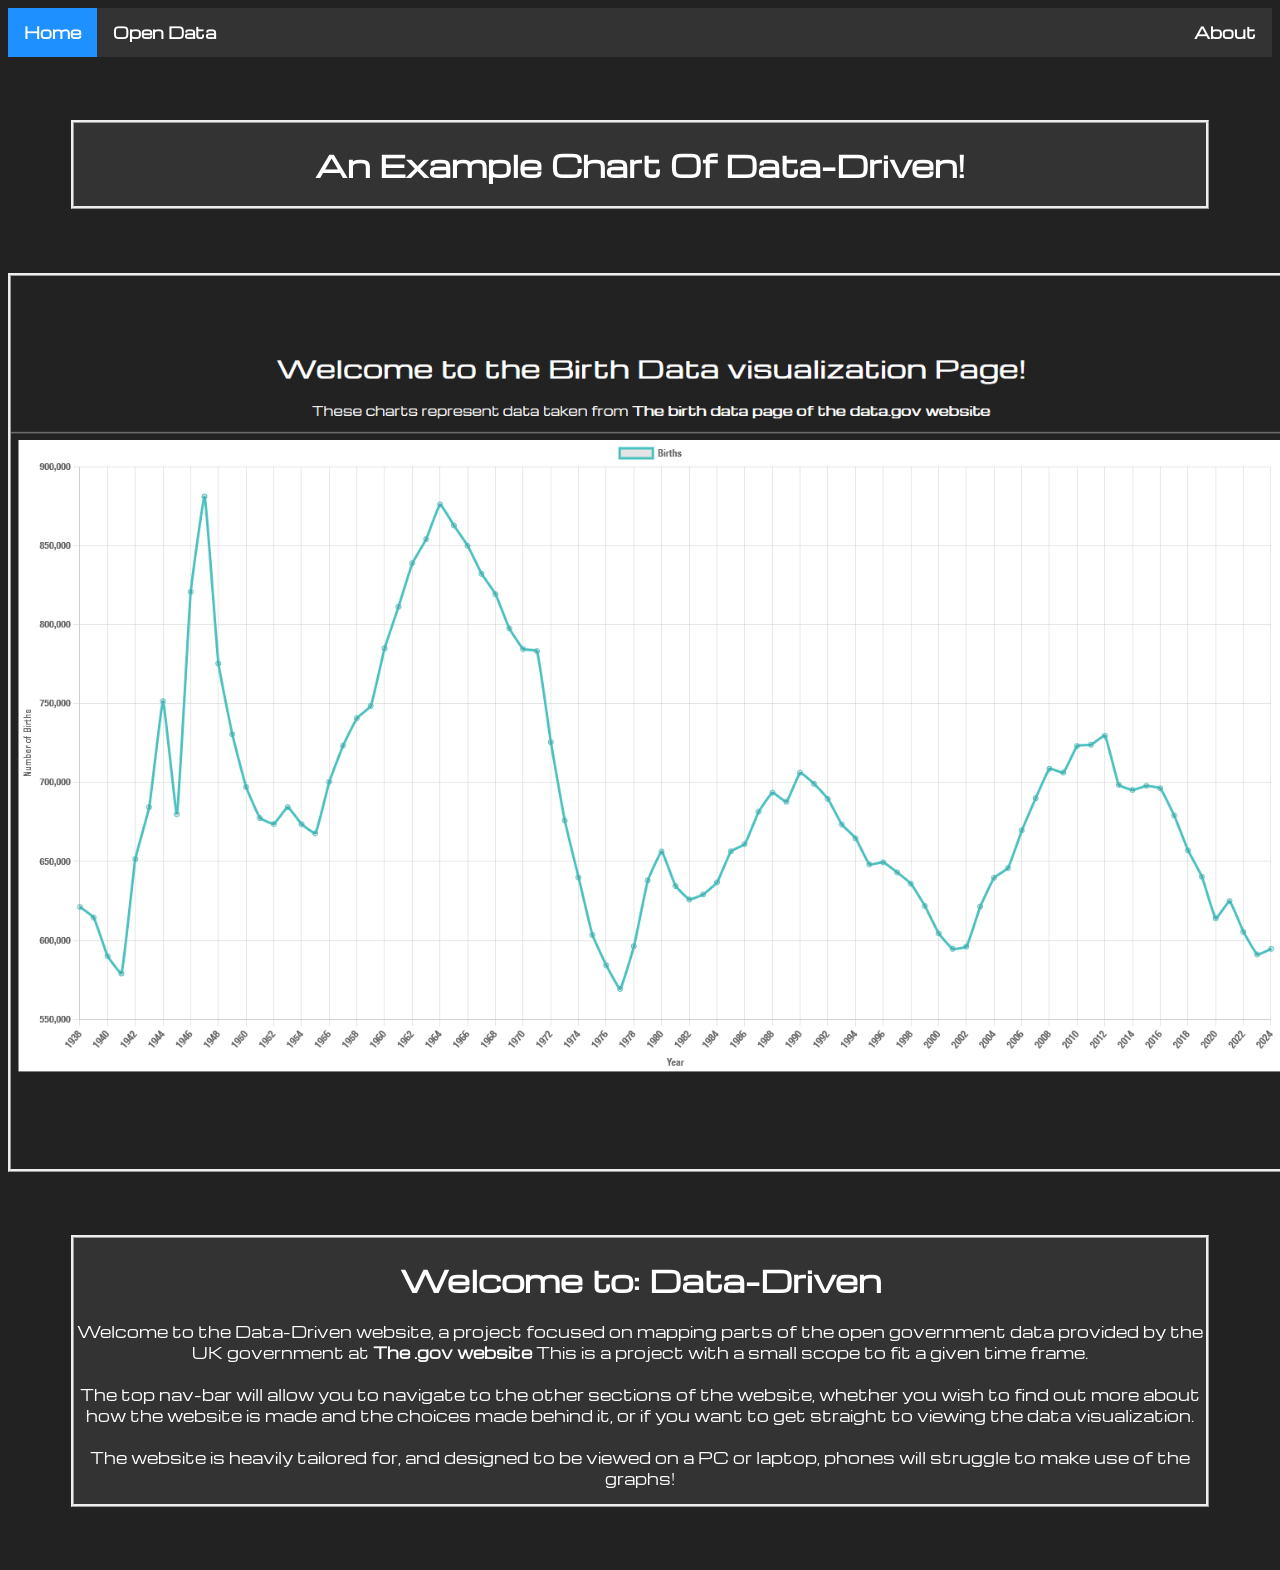
<file: index.html>
<!DOCTYPE html>
<html lang="en">
    <head>
        <title>Data-Driven: Home Page</title>
        <meta charset="UTF-8">
        <meta name="viewport" content="width=device-width, initial-scale=1">
        <link rel="stylesheet" href="/styles.css">
        <link href='https://fonts.googleapis.com/css?family=Michroma' rel='stylesheet'>
        <link rel="icon" type="image/png" href="/favicon-96x96.png" sizes="96x96" />
        <link rel="icon" type="image/svg+xml" href="/favicon.svg" />
    </head>

    <body>
        <ul class="navigationBar">
            <li><a class="active">Home</a></li>
            <li><a href="/mapping.html">Open Data</a></li>
            <li class="right"><a href="/about.html">About</a></li>
        </ul>
        <div class="textBox">
            <h1>An Example Chart Of Data-Driven!</h1>
        </div>
        <div class="imgBox">
        </div>
        <div class="textBox">
            <h1>Welcome to: Data-Driven</h1>
            <p>
                Welcome to the Data-Driven website, a project focused on mapping parts of the 
                open government data provided by the UK government at <a href="https://www.data.gov.uk/">The .gov website</a>
                This is a project with a small scope to fit a given time frame. 
                <br><br>
                The top nav-bar will allow you to navigate to the other sections of the website, whether you wish to find out more 
                about how the website is made and the choices made behind it, or if you want to get straight to viewing the data visualization.
                <br><br>
                The website is heavily tailored for, and designed to be viewed on a PC or laptop, phones will struggle to make use of the graphs!
            </p>
        </div>
    </body>
</html>
</file>
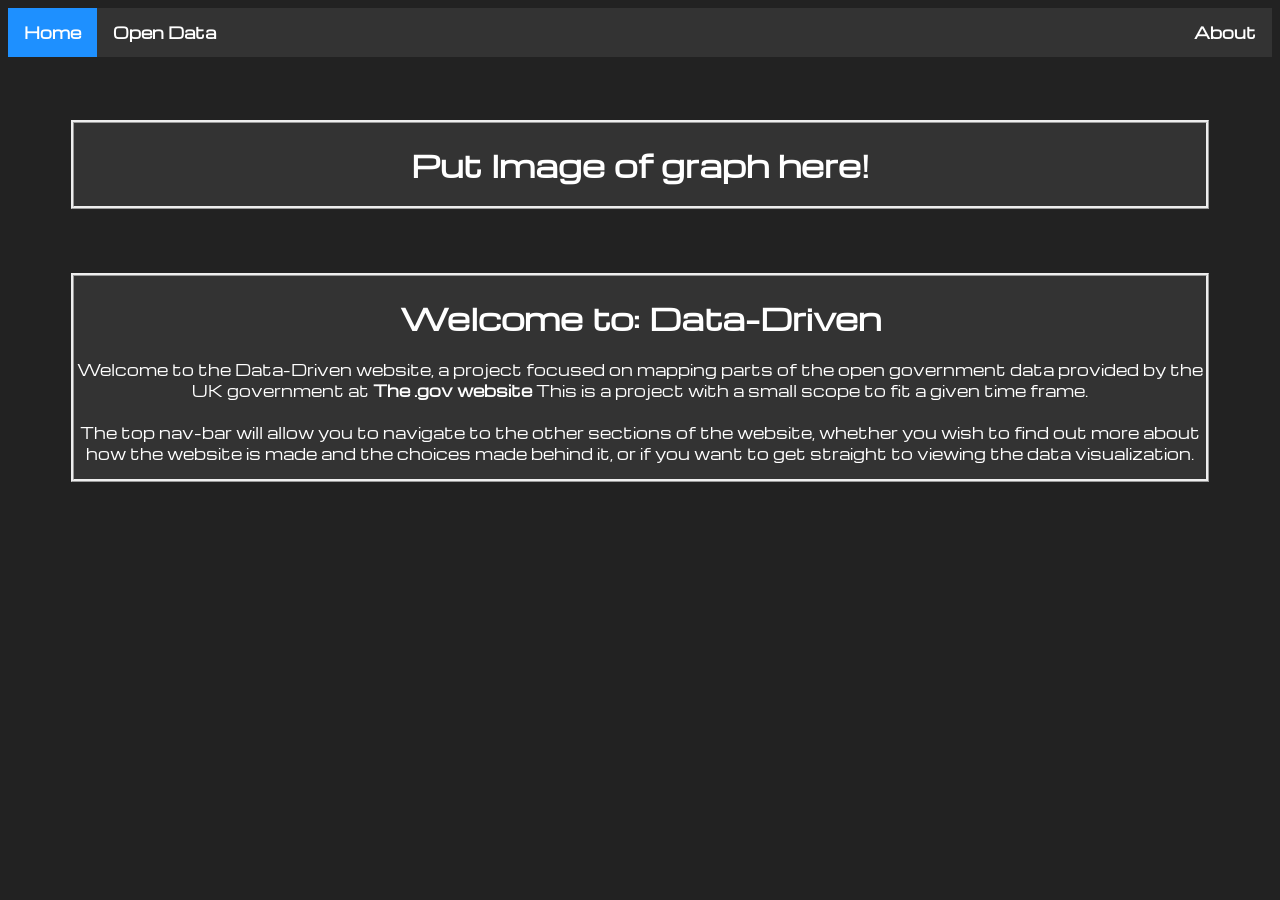
<file: Mainpages/index.html>
<!DOCTYPE html>
<html lang="en">
    <head>
        <title>Data-Driven: Home Page</title>
        <meta charset="UTF-8">
        <meta name="viewport" content="width=device-width, initial-scale=1">
        <link rel="stylesheet" href="/styles.css">
        <link href='https://fonts.googleapis.com/css?family=Michroma' rel='stylesheet'>
    </head>

    <body>
        <ul class="navigationBar">
            <li><a class="active">Home</a></li>
            <li><a href="/Mainpages/mapping.html">Open Data</a></li>
            <li class="right"><a href="/Mainpages/about.html">About</a></li>
        </ul>
        
        <div class="textBox">
            <h1>Put Image of graph here!</h1>
        </div>
        <div class="textBox">
            <h1>Welcome to: Data-Driven</h1>
            <p>
                Welcome to the Data-Driven website, a project focused on mapping parts of the 
                open government data provided by the UK government at <a href="https://www.data.gov.uk/">The .gov website</a>
                This is a project with a small scope to fit a given time frame. 
                <br><br>
                The top nav-bar will allow you to navigate to the other sections of the website, whether you wish to find out more 
                about how the website is made and the choices made behind it, or if you want to get straight to viewing the data visualization. 
            </p>
        </div>
    </body>
</html>
</file>
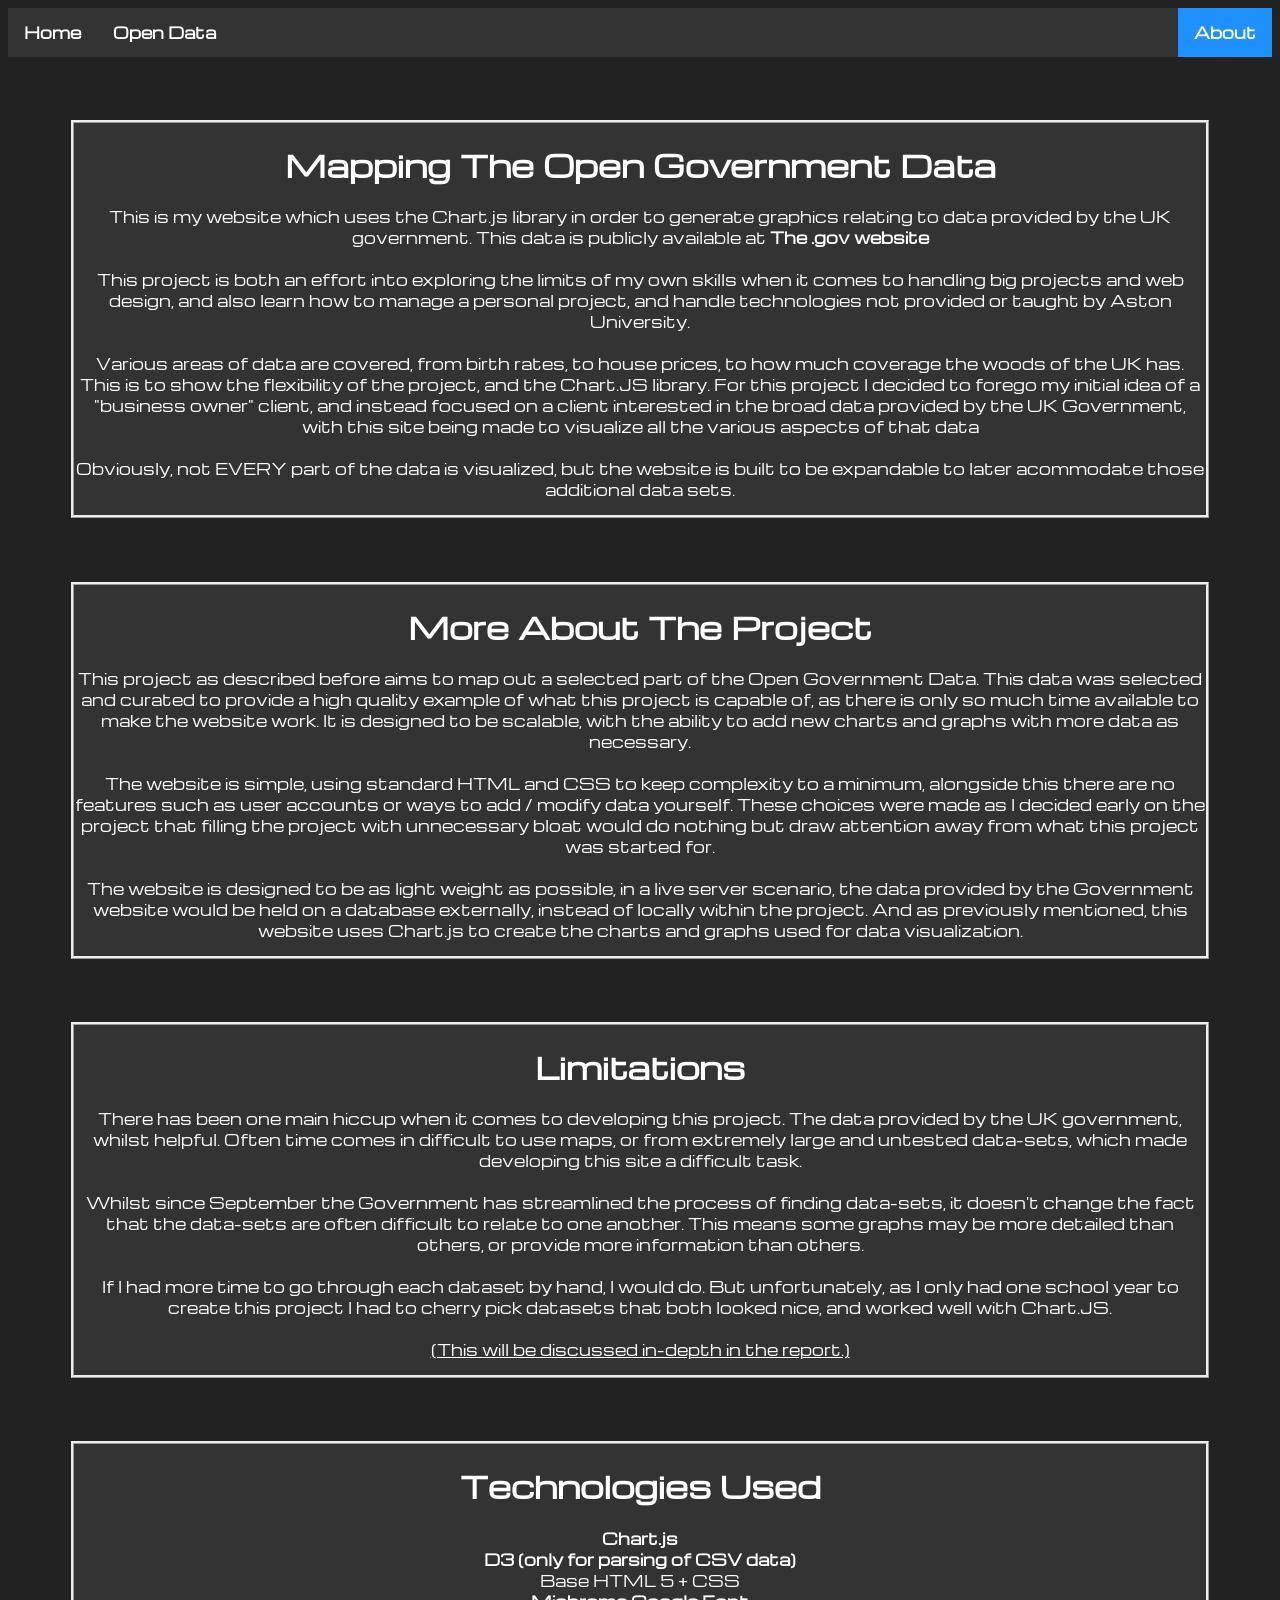
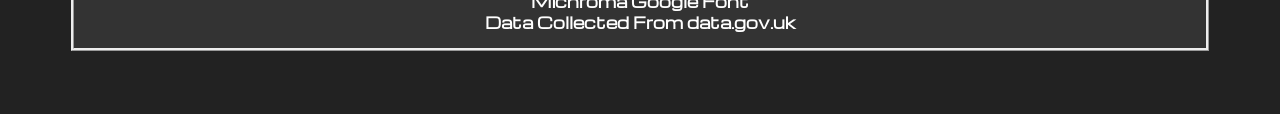
<file: about.html>
<!DOCTYPE html>
<html lang="en">
    <!--Standard HTML + CSS is used, should work on any device.-->
    <head>
        <title>About The Project</title>
        <meta charset="UTF-8">
        <meta name="viewport" content="width=device-width, initial-scale=1">
        <link rel="stylesheet" href="/styles.css">
        <link href='https://fonts.googleapis.com/css?family=Michroma' rel='stylesheet'>
        <link rel="icon" type="image/png" href="/favicon-96x96.png" sizes="96x96" />
        <link rel="icon" type="image/svg+xml" href="/favicon.svg" />

    </head>

    <body>
        <ul class="navigationBar">
            <li><a href="/index.html">Home</a></li>
            <li><a href="/mapping.html">Open Data</a></li>
            <li class="right"><a class="active right">About</a></li>
        </ul>


        <div class="textBox">
            <h1>Mapping The Open Government Data</h1>
            <p> 
                This is my website which uses the Chart.js library in
                order to generate graphics relating to data provided by the UK government.
                This data is publicly available at <a href="https://www.data.gov.uk/">The .gov website</a>
                <br><br>
                This project is both an effort into exploring the limits of my own skills when it comes to
                handling big projects and web design, and also learn how to manage a personal project, and
                handle technologies not provided or taught by Aston University.
                <br><br>
                Various areas of data are covered, from birth rates, to house prices, to how much coverage the woods of the UK 
                has. This is to show the flexibility of the project, and the Chart.JS library. For this project I decided to forego 
                my initial idea of a "business owner" client, and instead focused on a client interested in the broad data provided by 
                the UK Government, with this site being made to visualize all the various aspects of that data
                <br><br>
                Obviously, not EVERY part of the data is visualized, but the website is built to be expandable to later acommodate those
                additional data sets.
            </p>
        </div>
        <div class="textBox">
            <h1>More About The Project</h1>
            <p>
                This project as described before aims to map out a selected part of the Open Government Data.
                This data was selected and curated to provide a high quality example of what this project 
                is capable of, as there is only so much time available to make the website work. It is designed
                to be scalable, with the ability to add new charts and graphs with more data as necessary.
                <br><br>
                The website is simple, using standard HTML and CSS to keep complexity to a minimum, alongside this 
                there are no features such as user accounts or ways to add / modify data yourself. These choices were made
                as I decided early on the project that filling the project with unnecessary bloat would do nothing but draw attention
                away from what this project was started for. 
                <br><br>
                The website is designed to be as light weight as possible, in a live server scenario, the data provided by the Government 
                website would be held on a database externally, instead of locally within the project. And as previously mentioned, this website
                uses Chart.js to create the charts and graphs used for data visualization.  
            </p>
        </div>
        <div class="textBox">
            <h1>Limitations</h1>
            <p>There has been one main hiccup when it comes to developing this project. The data provided by the UK government, whilst helpful. 
                Often time comes in difficult to use maps, or from extremely large and untested data-sets, which made developing this site a difficult task.
                <br><br>
                Whilst since September the Government has streamlined the process of finding data-sets, it doesn't change the fact that the data-sets are often difficult to relate to
                one another. This means some graphs may be more detailed than others, or provide more information than others. 
                <br><br>
                If I had more time to go through each dataset by hand, I would do. 
                But unfortunately, as I only had one school year to create this project I had to cherry pick datasets that both looked nice, and worked well
                with Chart.JS.
                <br><br>
                <u>(This will be discussed in-depth in the report.)</u>
            </p>
        </div>
        <div class="textBox">
            <h1>Technologies Used</h1>
            <p>
                <a href=https://www.chartjs.org>Chart.js</a>
                <br>
                <a href="https://d3js.org/">D3 (only for parsing of CSV data)</a>
                <br>
                Base HTML 5 + CSS 
                <br>
                <a href="https://fonts.google.com/specimen/Michroma">Michroma Google Font</a>
                <br>
                <a href="https://www.data.gov.uk/">Data Collected From data.gov.uk</a>
            </p>
        </div>
    </body>
</html>
</file>
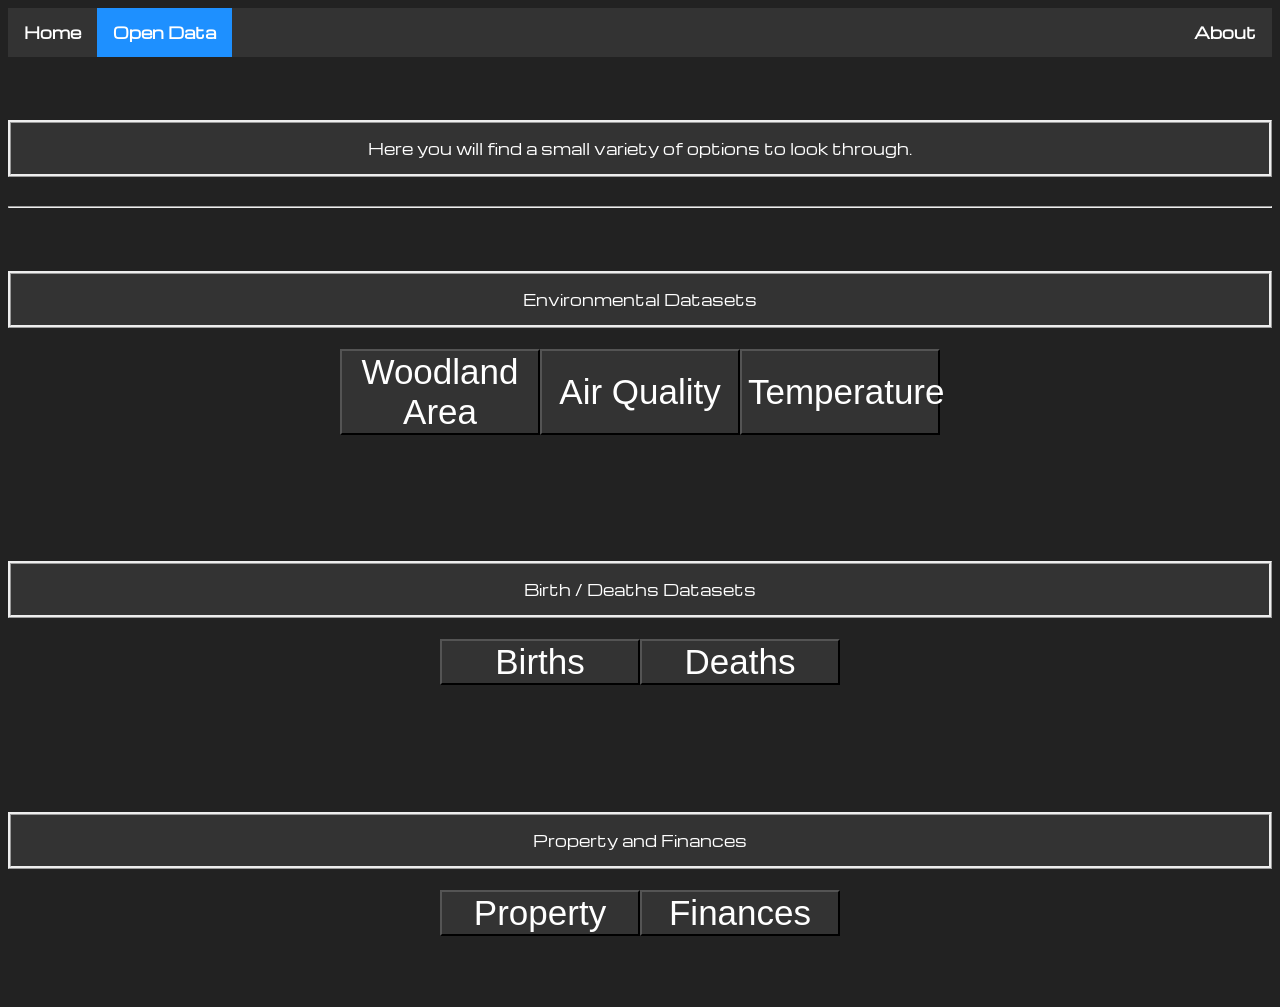
<file: mapping.html>
<!DOCTYPE html>
<html lang="en">
    <head>
        <title>Data Set Selector</title>
        <meta charset="UTF-8">
        <meta name="viewport" content="width=device-width, initial-scale=1">
        <link rel="stylesheet" href="/styles.css">
        <link href='https://fonts.googleapis.com/css?family=Michroma' rel='stylesheet'>
        <link rel="icon" type="image/png" href="/favicon-96x96.png" sizes="96x96" />
        <link rel="icon" type="image/svg+xml" href="/favicon.svg" />
    </head>

    <body>
        <ul class="navigationBar">
            <li><a href="/index.html">Home</a></li>
            <li><a class="active">Open Data</a></li>
            <li class="right"><a href="/about.html">About</a></li>
        </ul>

        <div class="textBoxMapping">
            <p>Here you will find a small variety of options to look through.</p>
        </div>
        <br><hr>
        <div class="textBoxMapping">
            <p>Environmental Datasets</p>
        </div>
        <br>
        <div class="dataBtns">
            <button class="dataButton" onclick="document.location='/Mainpages/dataPages/woodlandArea.html'">Woodland Area</button>
            <button class="dataButton" onclick="document.location='/Mainpages/dataPages/airQuality.html'">Air Quality</button>
            <button class="dataButton" onclick="document.location='/Mainpages/dataPages/temperatureData.html'">Temperature</button>
        </div>
        <div class="textBoxMapping">
            <p>Birth / Deaths Datasets</p>
        </div>
        <br>
        <div class="dataBtns">
            <button class="dataButton" onclick="document.location='/Mainpages/dataPages/birthData.html'">Births</button>
            <button class="dataButton" onclick="document.location='/Mainpages/dataPages/deathData.html'">Deaths</button>
        </div>
        <div class="textBoxMapping">
            <p>
                Property and Finances
            </p>
        </div>
        <br>
        <div class="dataBtns">
            <button class="dataButton" onclick="document.location='/Mainpages/dataPages/propertyData.html'">Property</button>
            <button class="dataButton" onclick="document.location='/Mainpages/dataPages/financeData.html'">Finances</button>
        </div>
</html>
</file>
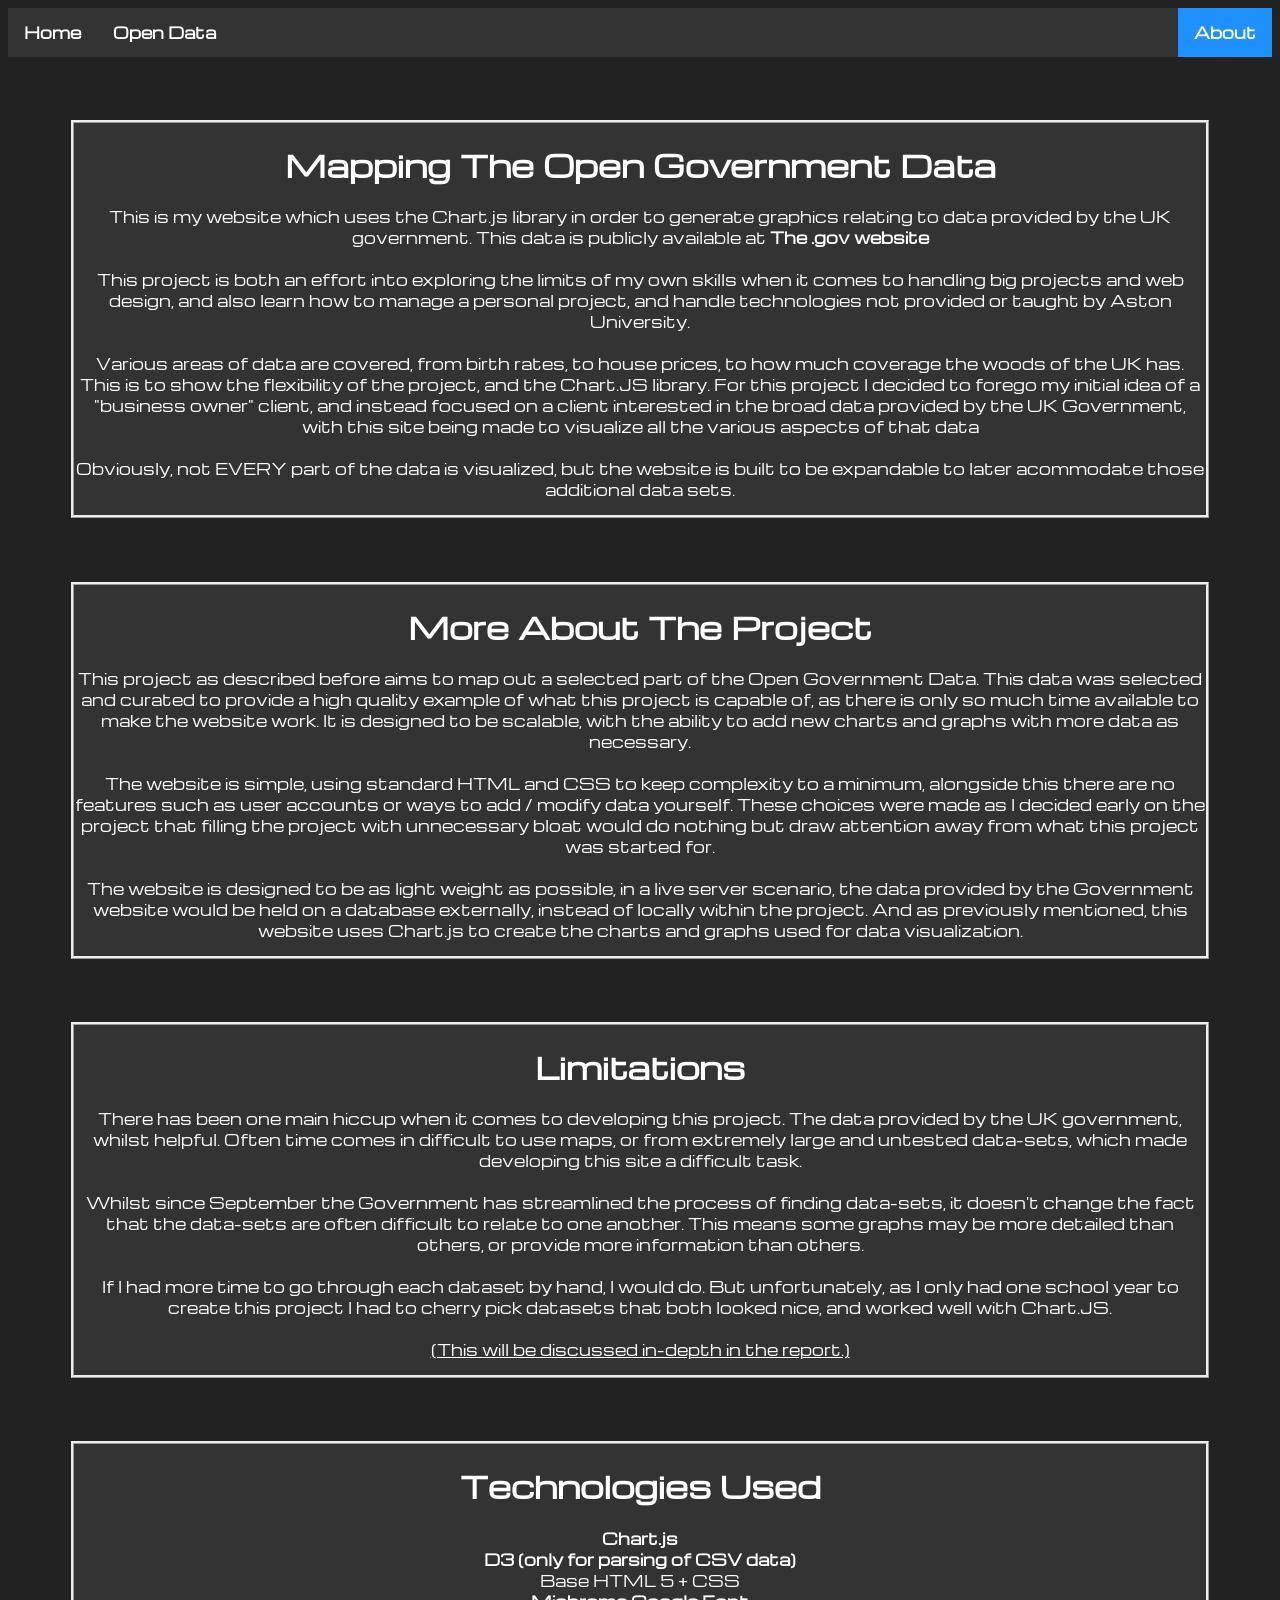
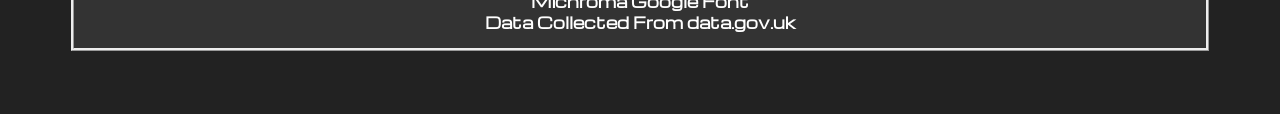
<file: Mainpages/about.html>
<!DOCTYPE html>
<html lang="en">
    <!--Standard HTML + CSS is used, should work on any device.-->
    <head>
        <title>About The Project</title>
        <meta charset="UTF-8">
        <meta name="viewport" content="width=device-width, initial-scale=1">
        <link rel="stylesheet" href="/styles.css">
        <link href='https://fonts.googleapis.com/css?family=Michroma' rel='stylesheet'>

    </head>

    <body>
        <ul class="navigationBar">
            <li><a href="/Mainpages/index.html">Home</a></li>
            <li><a href="/Mainpages/mapping.html">Open Data</a></li>
            <li class="right"><a class="active right">About</a></li>
        </ul>


        <div class="textBox">
            <h1>Mapping The Open Government Data</h1>
            <p> 
                This is my website which uses the Chart.js library in
                order to generate graphics relating to data provided by the UK government.
                This data is publicly available at <a href="https://www.data.gov.uk/">The .gov website</a>
                <br><br>
                This project is both an effort into exploring the limits of my own skills when it comes to
                handling big projects and web design, and also learn how to manage a personal project, and
                handle technologies not provided or taught by Aston University.
                <br><br>
                Various areas of data are covered, from birth rates, to house prices, to how much coverage the woods of the UK 
                has. This is to show the flexibility of the project, and the Chart.JS library. For this project I decided to forego 
                my initial idea of a "business owner" client, and instead focused on a client interested in the broad data provided by 
                the UK Government, with this site being made to visualize all the various aspects of that data
                <br><br>
                Obviously, not EVERY part of the data is visualized, but the website is built to be expandable to later acommodate those
                additional data sets.
            </p>
        </div>
        <div class="textBox">
            <h1>More About The Project</h1>
            <p>
                This project as described before aims to map out a selected part of the Open Government Data.
                This data was selected and curated to provide a high quality example of what this project 
                is capable of, as there is only so much time available to make the website work. It is designed
                to be scalable, with the ability to add new charts and graphs with more data as necessary.
                <br><br>
                The website is simple, using standard HTML and CSS to keep complexity to a minimum, alongside this 
                there are no features such as user accounts or ways to add / modify data yourself. These choices were made
                as I decided early on the project that filling the project with unnecessary bloat would do nothing but draw attention
                away from what this project was started for. 
                <br><br>
                The website is designed to be as light weight as possible, in a live server scenario, the data provided by the Government 
                website would be held on a database externally, instead of locally within the project. And as previously mentioned, this website
                uses Chart.js to create the charts and graphs used for data visualization.  
            </p>
        </div>
        <div class="textBox">
            <h1>Limitations</h1>
            <p>There has been one main hiccup when it comes to developing this project. The data provided by the UK government, whilst helpful. 
                Often time comes in difficult to use maps, or from extremely large and untested data-sets, which made developing this site a difficult task.
                <br><br>
                Whilst since September the Government has streamlined the process of finding data-sets, it doesn't change the fact that the data-sets are often difficult to relate to
                one another. This means some graphs may be more detailed than others, or provide more information than others. 
                <br><br>
                If I had more time to go through each dataset by hand, I would do. 
                But unfortunately, as I only had one school year to create this project I had to cherry pick datasets that both looked nice, and worked well
                with Chart.JS.
                <br><br>
                <u>(This will be discussed in-depth in the report.)</u>
            </p>
        </div>
        <div class="textBox">
            <h1>Technologies Used</h1>
            <p>
                <a href=https://www.chartjs.org>Chart.js</a>
                <br>
                <a href="https://d3js.org/">D3 (only for parsing of CSV data)</a>
                <br>
                Base HTML 5 + CSS 
                <br>
                <a href="https://fonts.google.com/specimen/Michroma">Michroma Google Font</a>
                <br>
                <a href="https://www.data.gov.uk/">Data Collected From data.gov.uk</a>
            </p>
        </div>
    </body>
</html>
</file>
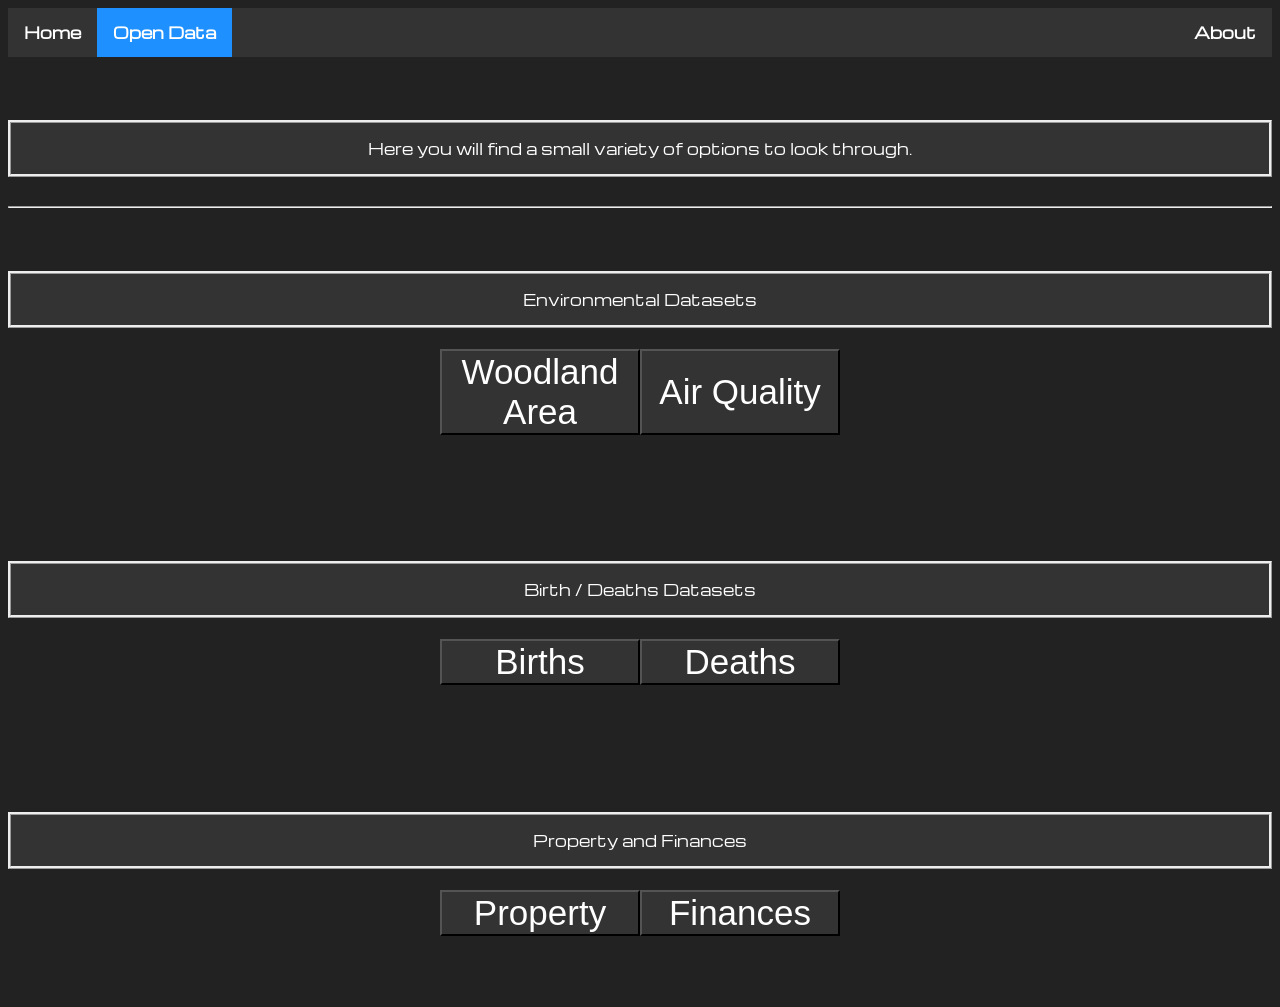
<file: Mainpages/mapping.html>
<!DOCTYPE html>
<html lang="en">
    <head>
        <title>Data Set Selector</title>
        <meta charset="UTF-8">
        <meta name="viewport" content="width=device-width, initial-scale=1">
        <link rel="stylesheet" href="/styles.css">
        <link href='https://fonts.googleapis.com/css?family=Michroma' rel='stylesheet'>
    </head>

    <body>
        <ul class="navigationBar">
            <li><a href="/Mainpages/index.html">Home</a></li>
            <li><a class="active">Open Data</a></li>
            <li class="right"><a href="/Mainpages/about.html">About</a></li>
        </ul>

        <div class="textBoxMapping">
            <p>Here you will find a small variety of options to look through.</p>
        </div>
        <br><hr>
        <div class="textBoxMapping">
            <p>Environmental Datasets</p>
        </div>
        <br>
        <div class="dataBtns">
            <button class="dataButton" onclick="document.location='/Mainpages/dataPages/woodlandArea.html'">Woodland Area</button>
            <button class="dataButton" onclick="document.location='/Mainpages/dataPages/airQuality.html'">Air Quality</button>
        </div>
        <div class="textBoxMapping">
            <p>Birth / Deaths Datasets</p>
        </div>
        <br>
        <div class="dataBtns">
            <button class="dataButton" onclick="document.location='/Mainpages/dataPages/birthData.html'">Births</button>
            <button class="dataButton" onclick="document.location='/Mainpages/dataPages/deathData.html'">Deaths</button>
        </div>
        <div class="textBoxMapping">
            <p>
                Property and Finances
            </p>
        </div>
        <br>
        <div class="dataBtns">
            <button class="dataButton" onclick="document.location='/Mainpages/dataPages/propertyData.html'">Property</button>
            <button class="dataButton" onclick="document.location='/Mainpages/dataPages/financeData.html'">Finances</button>
        </div>
</html>
</file>
<file: styles.css>
body {
    font-family: 'Michroma';font-size: 15px;
    background-color: #222222;
    color:white;
}

.imgBox{
    background-image: url("/images/chartExample.png");
    background-repeat: no-repeat;
    background-size: contain;
    background-position: center;
    border-style: ridge;
    margin-top: 5%;
    margin: auto;
    width: 100vw;
    height: 100vw;
    max-height: 893px;
    max-width: 1542px; 
    display: flex;
    justify-content: center;
    align-items: center;;
}

a {
    color:white;
    font-weight: bold;
    text-decoration: none;;
}

a:hover{
    text-decoration: underline;
}
.textBox{
   border-style: ridge;
   text-align: center;
   margin: 5%;
   background-color: #333;
}

.textBoxMapping{
   border-style: ridge;
   text-align: center;
   margin-top: 5%;
   background-color: #333;
}

.mappingTitle{
    text-align: center;
}

.chart{
    background-color: white;
}
.chartBig{
    background-color: white;
    margin-left: 10%;
    margin-right: 10%;    
}



.chartFlex{

    display:flex;
    flex-wrap: wrap;
    justify-content: center;
    gap:5px
}

.dataBtns{
    display: flex;
    flex-wrap: wrap;
    justify-content: center;
    padding-bottom: 5%;
    
}

.dataButton{
    background-color: #333;
    color: white;
    font-size: 35px;
    cursor: pointer;
    width: 200px;

}

ul.navigationBar {
  list-style-type: none;
  margin: 0;
  padding: 0;
  overflow: hidden;
  background-color: #333;
  
}

ul.navigationBar li{float: left;}

ul.navigationBar li a {
    display:block;
    color: white;
    text-align: center;
    padding: 14px 16px;
    text-decoration: none;
}

ul.navigationBar li a.active {background-color: dodgerblue;}
ul.navigationBar li.right {float: right;}
</file>
